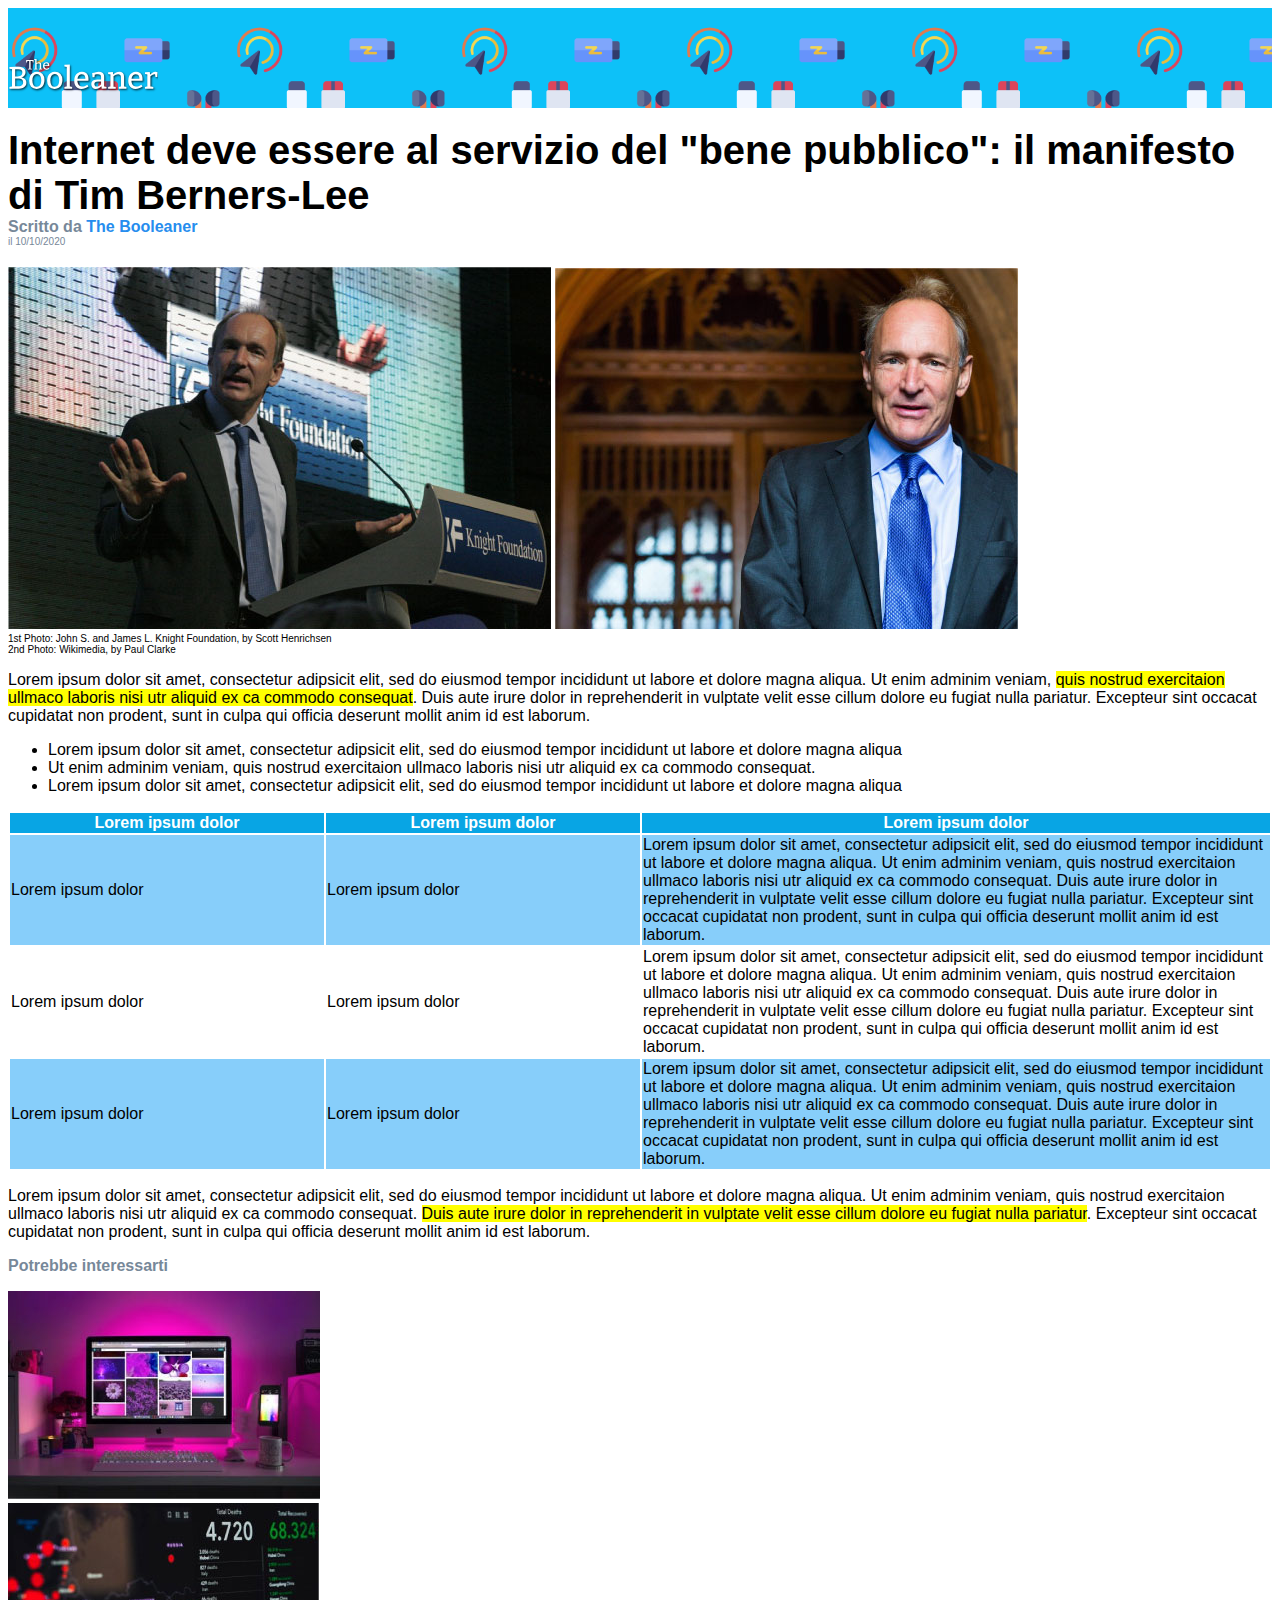
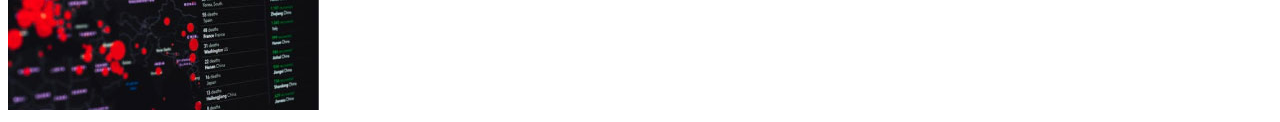
<file: index.html>
<!DOCTYPE html>
<html lang="it">

<head>
    <meta charset="UTF-8">
    <meta http-equiv="X-UA-Compatible" content="IE=edge">
    <meta name="viewport" content="width=device-width, initial-scale=1.0">
    <title>The Booleaner</title>
    <link rel="stylesheet" href="css/style.css">
</head>

<body>

    <!-- Intestazione con logo e sfondo -->
    <header>
        <img id="logo" src="img/logo.svg" alt="Logo The Booleaner" width="150 px">
    </header>

    <main>
        <!-- Titolo -->
        <section id="sezione-titolo">
            <h1 id="titolo">Internet deve essere al servizio del "bene pubblico": il manifesto di Tim Berners-Lee</h1>
            <div class="div-titolo"><strong>Scritto da <a id="link-sito" href="https://boolean.careers/">The
                        Booleaner</a></strong></div>
            <div class="div-titolo" id="data">il 10/10/2020</div>
        </section>

        <!-- Immagini dell'articolo -->
        <section id="sezione-foto">
            <img src="img/tim-1.jpg" alt="Foto di Tim Berners 1">
            <img src="img/tim-2.jpg" alt="Foto di Tim Berners 2">
            <div id="div-foto">
                1st Photo: John S. and James L. Knight Foundation, by Scott Henrichsen <br>
                2nd Photo: Wikimedia, by Paul Clarke
            </div>
        </section>

        <!-- Descrizione articolo -->
        <section>
            <p>
                Lorem ipsum dolor sit amet, consectetur adipsicit elit, sed do eiusmod tempor incididunt ut labore et
                dolore magna aliqua. Ut enim adminim veniam, <span>quis nostrud exercitaion ullmaco laboris nisi utr
                    aliquid
                    ex ca commodo consequat</span>. Duis aute irure dolor in reprehenderit in vulptate velit esse cillum
                dolore eu
                fugiat nulla pariatur. Excepteur sint occacat cupidatat non prodent, sunt in culpa qui officia deserunt
                mollit anim id est laborum.
            </p>
            <ul>
                <li>
                    Lorem ipsum dolor sit amet, consectetur adipsicit elit, sed do eiusmod tempor incididunt ut
                    labore
                    et dolore magna aliqua
                </li>
                <li>
                    Ut enim adminim veniam, quis nostrud exercitaion ullmaco laboris nisi utr aliquid
                    ex ca commodo consequat.
                </li>
                <li>
                    Lorem ipsum dolor sit amet, consectetur adipsicit elit, sed do eiusmod tempor incididunt ut
                    labore
                    et dolore magna aliqua
                </li>
            </ul>

            <table>
                <thead>
                    <tr>
                        <th>Lorem ipsum dolor</th>
                        <th>Lorem ipsum dolor</th>
                        <th>Lorem ipsum dolor</th>
                    </tr>
                </thead>
                <tbody>
                    <tr class="riga-colorata">
                        <td>Lorem ipsum dolor</td>
                        <td>Lorem ipsum dolor</td>
                        <td class="td-lungo">
                            Lorem ipsum dolor sit amet, consectetur adipsicit elit, sed do eiusmod tempor incididunt ut
                            labore et
                            dolore magna aliqua. Ut enim adminim veniam, quis nostrud exercitaion ullmaco laboris nisi
                            utr aliquid
                            ex ca commodo consequat. Duis aute irure dolor in reprehenderit in vulptate velit esse
                            cillum dolore eu
                            fugiat nulla pariatur. Excepteur sint occacat cupidatat non prodent, sunt in culpa qui
                            officia deserunt
                            mollit anim id est laborum.
                        </td>
                    </tr>
                    <tr>
                        <td>Lorem ipsum dolor</td>
                        <td>Lorem ipsum dolor</td>
                        <td class="td-lungo">
                            Lorem ipsum dolor sit amet, consectetur adipsicit elit, sed do eiusmod tempor incididunt ut
                            labore et
                            dolore magna aliqua. Ut enim adminim veniam, quis nostrud exercitaion ullmaco laboris nisi
                            utr aliquid
                            ex ca commodo consequat. Duis aute irure dolor in reprehenderit in vulptate velit esse
                            cillum dolore eu
                            fugiat nulla pariatur. Excepteur sint occacat cupidatat non prodent, sunt in culpa qui
                            officia deserunt
                            mollit anim id est laborum.
                        </td>
                    </tr>
                    <tr class="riga-colorata">
                        <td>Lorem ipsum dolor</td>
                        <td>Lorem ipsum dolor</td>
                        <td class="td-lungo">
                            Lorem ipsum dolor sit amet, consectetur adipsicit elit, sed do eiusmod tempor incididunt ut
                            labore et
                            dolore magna aliqua. Ut enim adminim veniam, quis nostrud exercitaion ullmaco laboris nisi
                            utr aliquid
                            ex ca commodo consequat. Duis aute irure dolor in reprehenderit in vulptate velit esse
                            cillum dolore eu
                            fugiat nulla pariatur. Excepteur sint occacat cupidatat non prodent, sunt in culpa qui
                            officia deserunt
                            mollit anim id est laborum.
                        </td>
                    </tr>
                </tbody>
            </table>

            <p>
                Lorem ipsum dolor sit amet, consectetur adipsicit elit, sed do eiusmod tempor incididunt ut labore et
                dolore magna aliqua. Ut enim adminim veniam, quis nostrud exercitaion ullmaco laboris nisi utr aliquid
                ex ca commodo consequat. <span>Duis aute irure dolor in reprehenderit in vulptate velit esse cillum
                    dolore eu
                    fugiat nulla pariatur</span>. Excepteur sint occacat cupidatat non prodent, sunt in culpa qui
                officia deserunt
                mollit anim id est laborum.
            </p>
        </section>
    </main>

    <!-- Ulteriori foto -->
    <footer>
        <p id="p-footer"><strong>Potrebbe interessarti</strong></p>
        <a href="https://boolean.careers/chi-siamo"><img src="img/monitor.jpg" alt="Immagine monitor"
                title="Scopri su di noi"></a> <br>
        <a href="https://boolean.careers/recensioni-opinioni"><img src="img/graph.jpg" alt="Immagine grafici"
                title="Recensioni"></a>
            <!-- Cliccare sulle immagini per essere spediti sui propri link -->
    </footer>

</body>

</html>
</file>
<file: css/style.css>
html {
    font-family: Arial, Helvetica, sans-serif;
}

header {
    background-image: url(../img/pattern.png);
    background-color: rgb(13, 193, 248); 
    background-size: 450px;
    height: 100px;
}

#logo {
    padding-top: 50px;
}

#titolo {
    font-size: 40px;
    margin: auto;
}

#sezione-titolo {
    margin-top: 20px;
    margin-bottom: 20px;
}

#link-sito {
    color:rgb(38, 141, 238);
    text-decoration: none;
}

.div-titolo {
    color: lightslategray;
}

#data {
    font-size: 10px;
}

#div-foto {
    font-size: 10px;
}

span {
    background-color: yellow;
}

thead {
    color: white ;
    background-color: rgb(8, 165, 228);
}

.riga-colorata {
    background-color: lightskyblue;
}

.td-lungo {
    width: 50%;
}

#p-footer {
    color: lightslategray;
}
</file>
